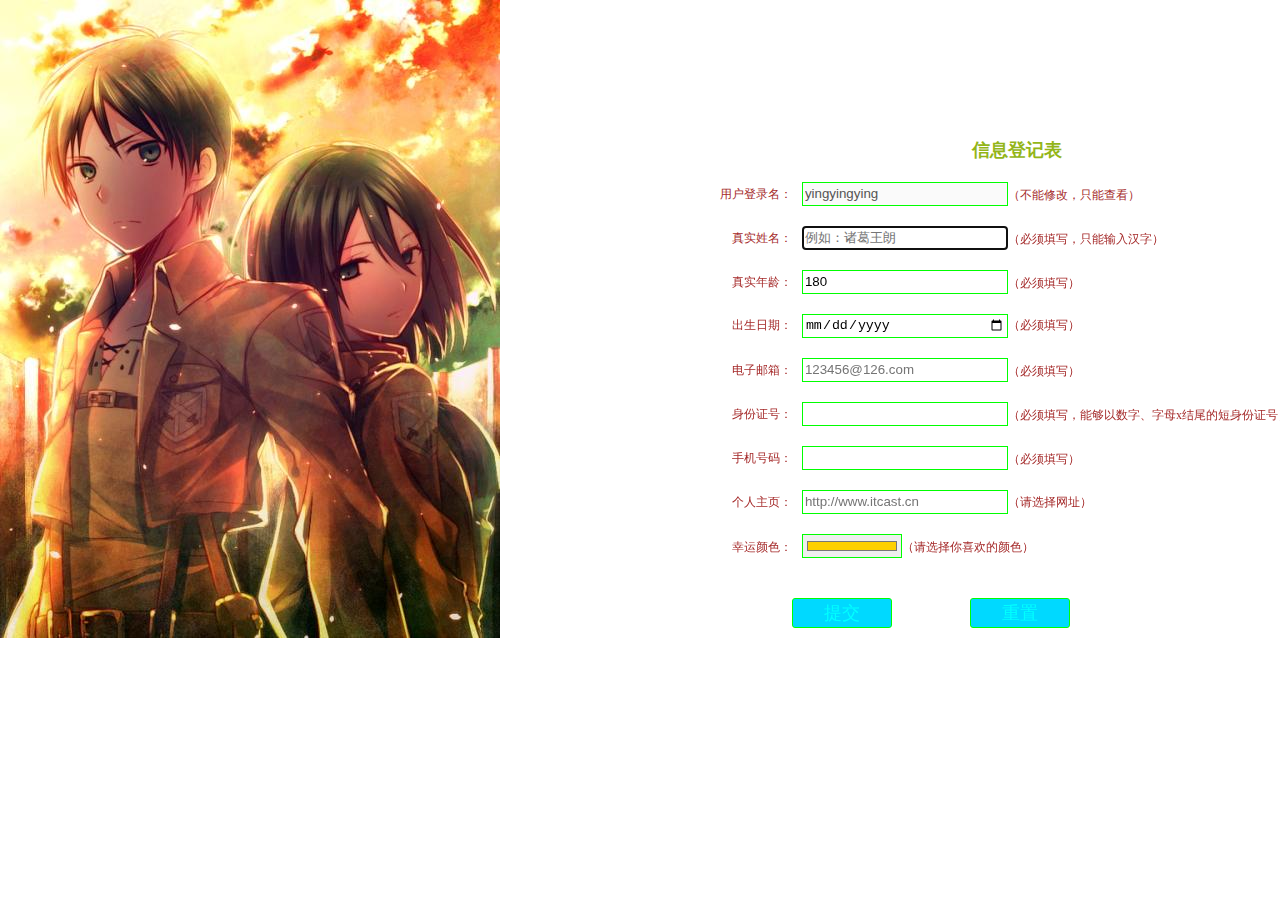
<file: 10.18/index.html>
<!doctype html>
<html>
<head>
<meta charset="utf-8">
<title>信息登记表</title>
<link rel="stylesheet" href="style07.css" type="text/css">
</head>
<body>
<div class="bg">
    <form action="#" method="get" autocomplete="off">
    <h2>信息登记表</h2>
    <p><span>用户登录名：</span><input type="text" name="user_name" value="yingyingying" disabled readonly />（不能修改，只能查看）</p>
    <p><span>真实姓名：</span><input type="text" name="real_name"  pattern="^[\u4e00-\u9fa5]{0,}$" placeholder="例如：诸葛王朗" required autofocus/>（必须填写，只能输入汉字）</p>
    <p><span>真实年龄：</span><input type="number" name="real_lage" value="180" min="3" max="120" required/>（必须填写）</p>
    <p><span>出生日期：</span><input type="date" name="birthday" value="1990-10-1" required/>（必须填写）</p>
    <p><span>电子邮箱：</span><input type="email" name="myemail" placeholder="123456@126.com" required multiple/>（必须填写）</p>
    <p><span>身份证号：</span><input type="text" name="card" required pattern="^\d{8,18}|[0-9x]{8,18}|[0-9X]{8,18}?$"/>（必须填写，能够以数字、字母x结尾的短身份证号）</p>
    <p><span>手机号码：</span><input type="tel" name="telphone" pattern="^\d{11}$" required/>（必须填写）</p>
    <p><span>个人主页：</span><input type="url" name="myurl" list="urllist" placeholder="http://www.itcast.cn" pattern="^http://([\w-]+\.)+[\w-]+(/[\w-./?%&=]*)?$"/>（请选择网址）
      <datalist id="urllist">
      <option>http://www.blibli.com</option>
      <option>http://www.taobao.com</option>
      <option>http://www.w3school.com.cn</option>
      </datalist>
    </p>
    <p class="lucky"><span>幸运颜色：</span><input type="color" name="lovecolor" value="#fed000"/>（请选择你喜欢的颜色）</p>
    <p class="btn">
    <input type="submit" value="提交"/>
    <input type="reset" value="重置"/>
    </p>
    </form>
</div>
</body>
</html>
</file>
<file: 10.18/style07.css>
@charset "utf-8";
/* CSS Document */
body{font-size:12px; font-family:"微软雅黑";}                   /*全局控制*/
body,form,input,h1,p{padding:0; margin:0; border:0; }          /*重置浏览器的默认样式*/
.bg{
	width:1431px;
	height:717px;
	background:url(123.jpeg) no-repeat;            /*添加背景图片*/
	position:relative; 
                                /*设置相对定位*/
	}
form{
	width:600px; 
	height:400px; 
	margin:50px auto;                     /*使表单在浏览器中居中*/
	padding-left:30px;
	position:absolute;                    /*设置绝对定位*/
	left:48%;
	top:10%;
	color: brown;
}
h2{                                       /*控制标题*/
	text-align:center;
	margin:16px 0; 
	color: #93b518;
}     
p{margin-top:20px;}
p span{
	width:75px; 
	display:inline-block;                /*将行内元素转换为行内块元素*/
	text-align:right;
	padding-right:10px;                   
}
p input{
	width:200px;                                      
	height:18px;                                 
	border:1px solid lime;
    padding:2px;                           /*设置输入框与输入内容之间拉开一些距离*/
}
.lucky input{
	width:100px;
	height:24px; 
}
.btn input{                                /*设置两个按钮的宽高、边距及边框样式*/
	width:100px; 
	height:30px;
	background:rgb(0, 217, 255);
	margin-top:20px; 
	margin-left:75px; 
	border-radius:3px;                      /*设置圆角边框*/
	font-size:18px;
	font-family:"微软雅黑";
	color:aqua;
}
</file>
